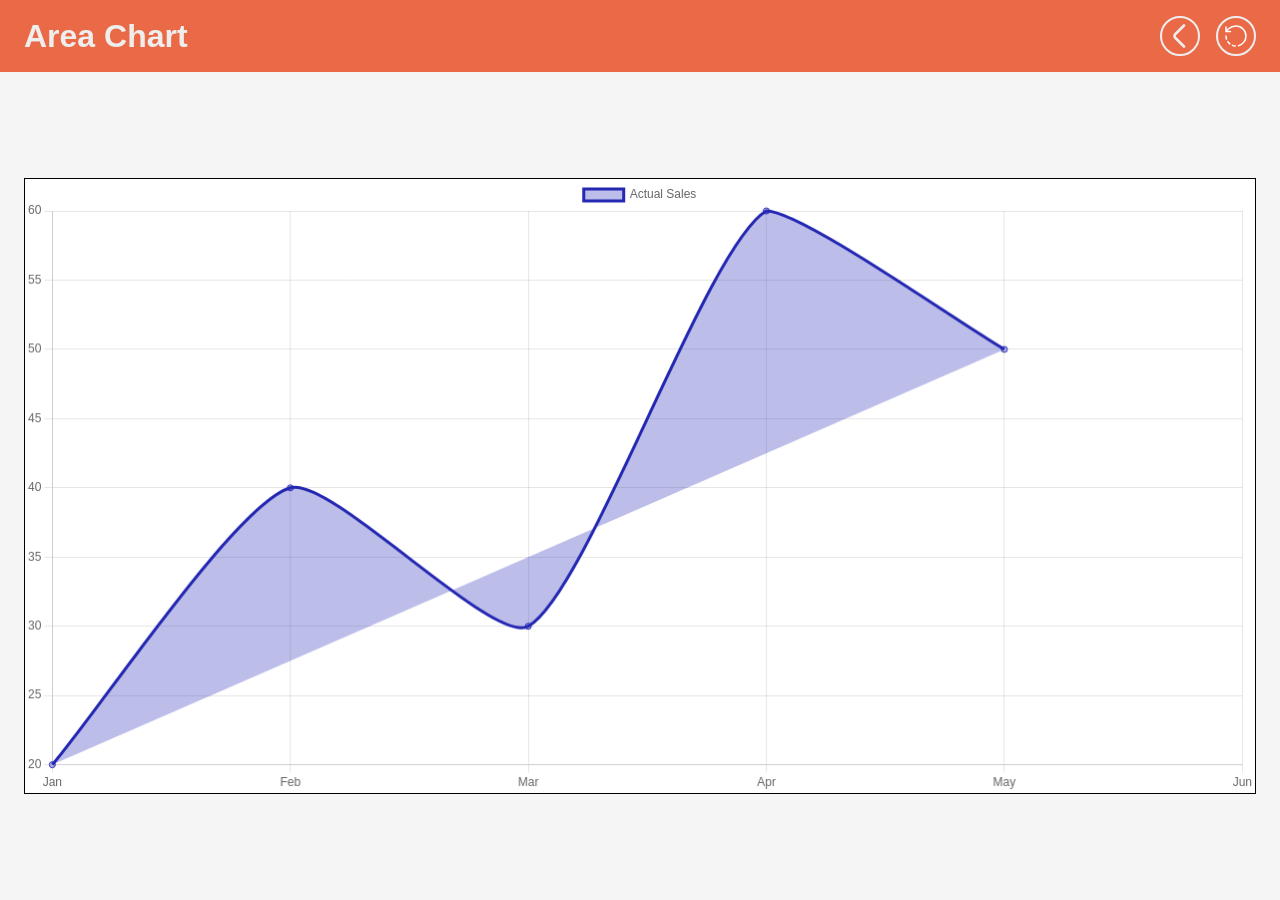
<file: pages/area-chart.html>
<!DOCTYPE html>
<html lang="en">

<head>
    <meta charset="UTF-8">
    <meta name="viewport" content="width=device-width, initial-scale=1.0">
    <title>Area Chart</title>
    <link rel="icon" href="/images/area-chart.svg" type="image/svg+xml">
    <link rel="stylesheet" href="../css/chart.css">
</head>

<body class="home-body">

    <header>
        <h1>Area Chart</h1>

        <div class="button-container">
            <a href="../index.html">
                <button>
                    <img src="/images/arrow-left.svg" alt="Back">
                </button>
            </a>

            <button class="refresh-button">
                <img src="/images/refresh.svg" alt="Refresh">
            </button>
        </div>
    </header>

    <section class="chart-section">
        <div class="chart-container">
            <canvas id="Canvas"></canvas>
        </div>
    </section>

</body>
<script src="/js/ChartLib/chart.umd.js"></script>
<script src="/js/ChartLib/chart.umd.min.js"></script>
<script src="../js/common.js"></script>
<script src="../js/area-chart.js"></script>

</html>
</file>
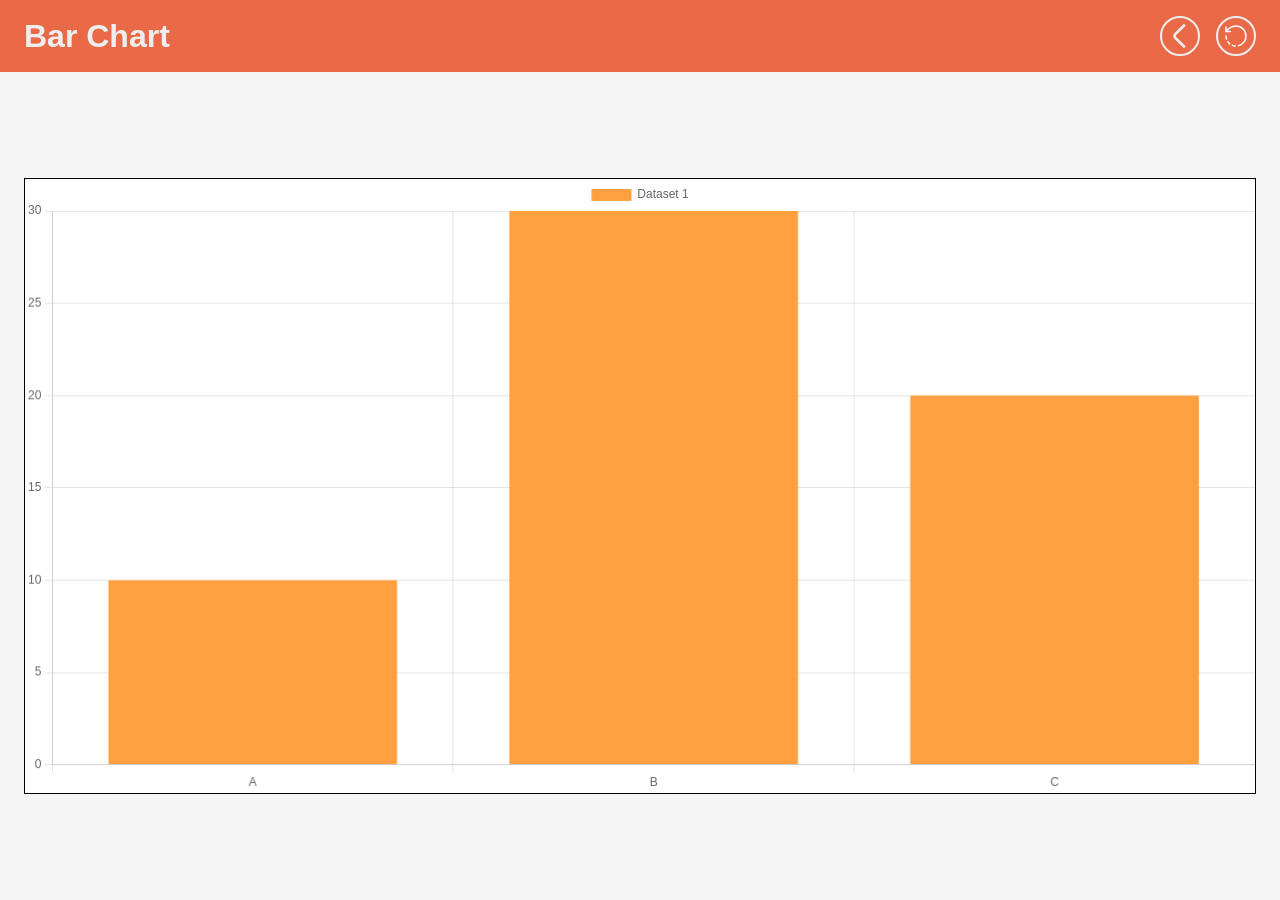
<file: pages/bar-chart.html>
<!DOCTYPE html>
<html lang="en">

<head>
    <meta charset="UTF-8">
    <meta name="viewport" content="width=device-width, initial-scale=1.0">
    <title>Bar Chart</title>
    <link rel="icon" href="/images/bar-chart.svg" type="image/svg+xml">
    <link rel="stylesheet" href="../css/chart.css">
</head>

<body class="home-body">
    
    <header>
        <h1>Bar Chart</h1>

        <div class="button-container">
            <a href="../index.html">
                <button>
                    <img src="/images/arrow-left.svg" alt="Back">
                </button>
            </a>

            <button class="refresh-button">
                <img src="/images/refresh.svg" alt="Refresh">
            </button>
        </div>
    </header>

    <section class="chart-section">
        <div class="chart-container">
            <canvas id="Canvas"></canvas>
        </div>
    </section>

</body>
<script src="/js/ChartLib/chart.umd.js"></script>
<script src="/js/ChartLib/chart.umd.min.js"></script>
<script src="../js/common.js"></script>
<script src="../js/bar-chart.js"></script>

</html>
</file>
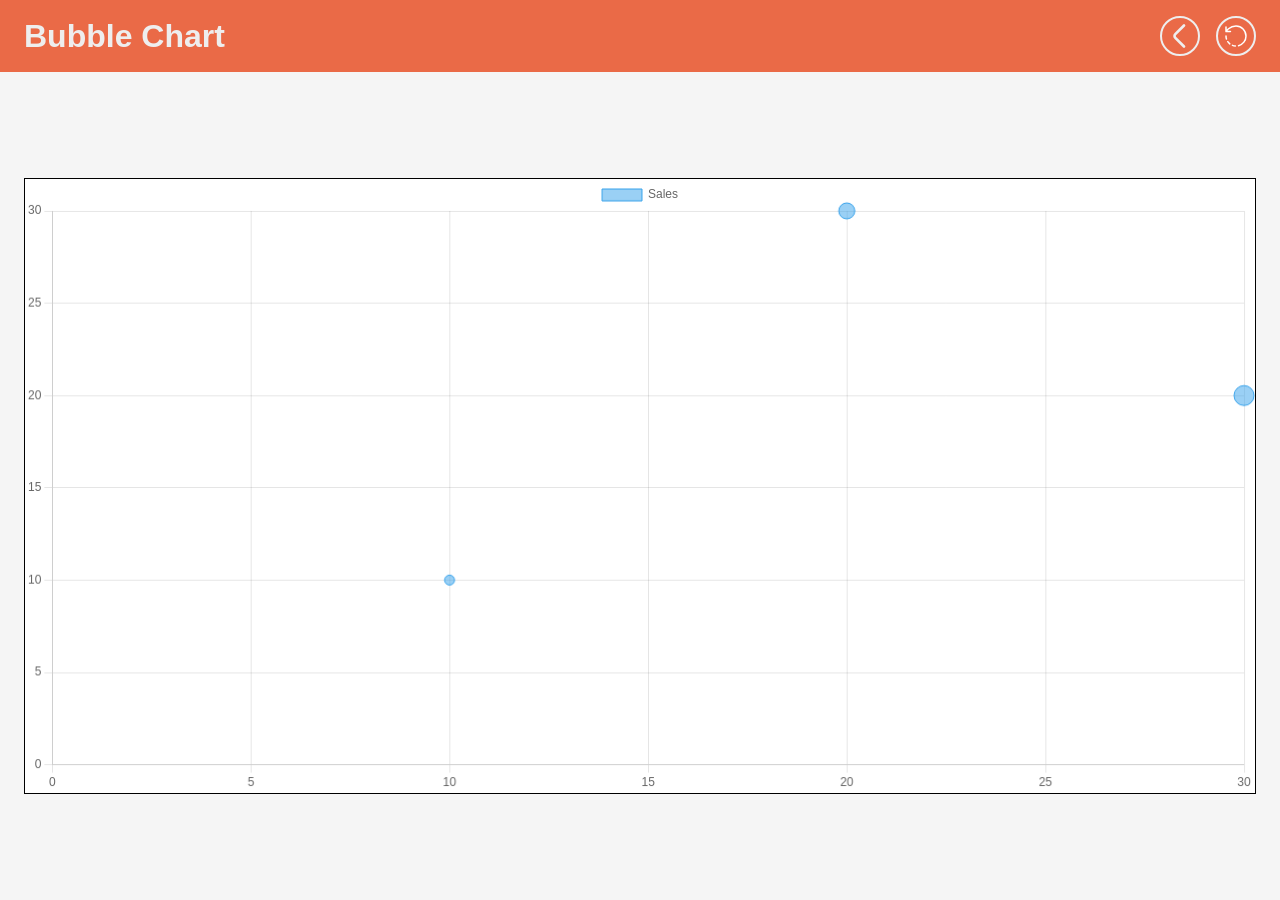
<file: pages/bubble-chart.html>
<!DOCTYPE html>
<html lang="en">

<head>
    <meta charset="UTF-8">
    <meta name="viewport" content="width=device-width, initial-scale=1.0">
    <title>Bubble Chart</title>
    <link rel="icon" href="/images/bubble-chart.svg" type="image/svg+xml">
    <link rel="stylesheet" href="../css/chart.css">
</head>

<body class="home-body">

    <header>
        <h1>Bubble Chart</h1>

        <div class="button-container">
            <a href="../index.html">
                <button>
                    <img src="/images/arrow-left.svg" alt="Back">
                </button>
            </a>

            <button class="refresh-button">
                <img src="/images/refresh.svg" alt="Refresh">
            </button>
        </div>
    </header>

    <section class="chart-section">
        <div class="chart-container">
            <canvas id="Canvas"></canvas>
        </div>
    </section>

</body>
<script src="/js/ChartLib/chart.umd.js"></script>
<script src="/js/ChartLib/chart.umd.min.js"></script>
<script src="../js/common.js"></script>
<script src="../js/bubble-chart.js"></script>

</html>
</file>
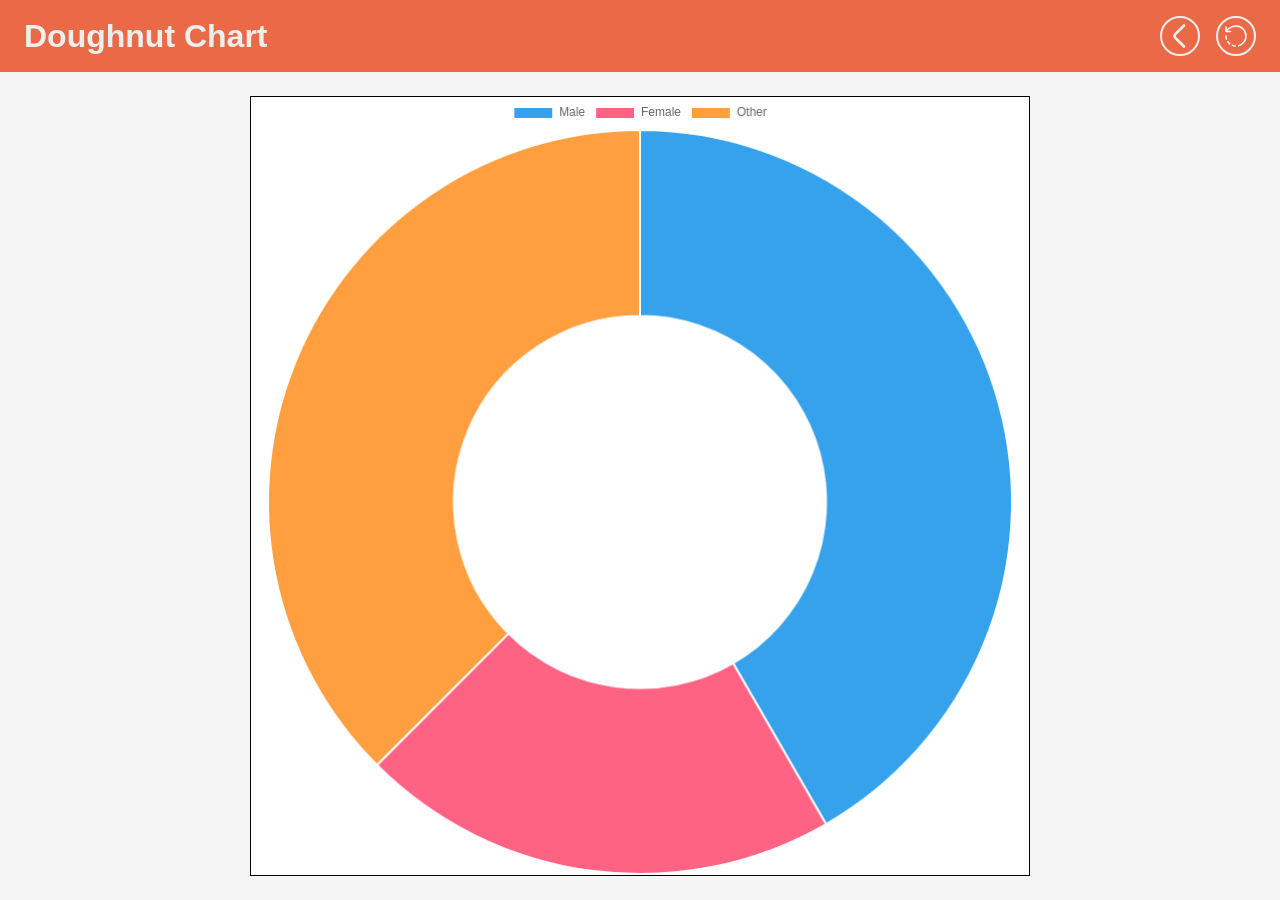
<file: pages/doughnut-chart.html>
<!DOCTYPE html>
<html lang="en">

<head>
    <meta charset="UTF-8">
    <meta name="viewport" content="width=device-width, initial-scale=1.0">
    <title>Doughnut Chart</title>
    <link rel="icon" href="/images/donut-chart.svg" type="image/svg+xml">
    <link rel="stylesheet" href="../css/chart.css">
</head>

<body class="home-body">

    <header>
        <h1>Doughnut Chart</h1>

        <div class="button-container">
            <a href="../index.html">
                <button>
                    <img src="/images/arrow-left.svg" alt="Back">
                </button>
            </a>

            <button class="refresh-button">
                <img src="/images/refresh.svg" alt="Refresh">
            </button>
        </div>
    </header>

    <section class="chart-section">
        <div class="chart-container">
            <canvas id="Canvas"></canvas>
        </div>
    </section>

</body>
<script src="/js/ChartLib/chart.umd.js"></script>
<script src="/js/ChartLib/chart.umd.min.js"></script>
<script src="../js/common.js"></script>
<script src="../js/doughnut-chart.js"></script>

</html>
</file>
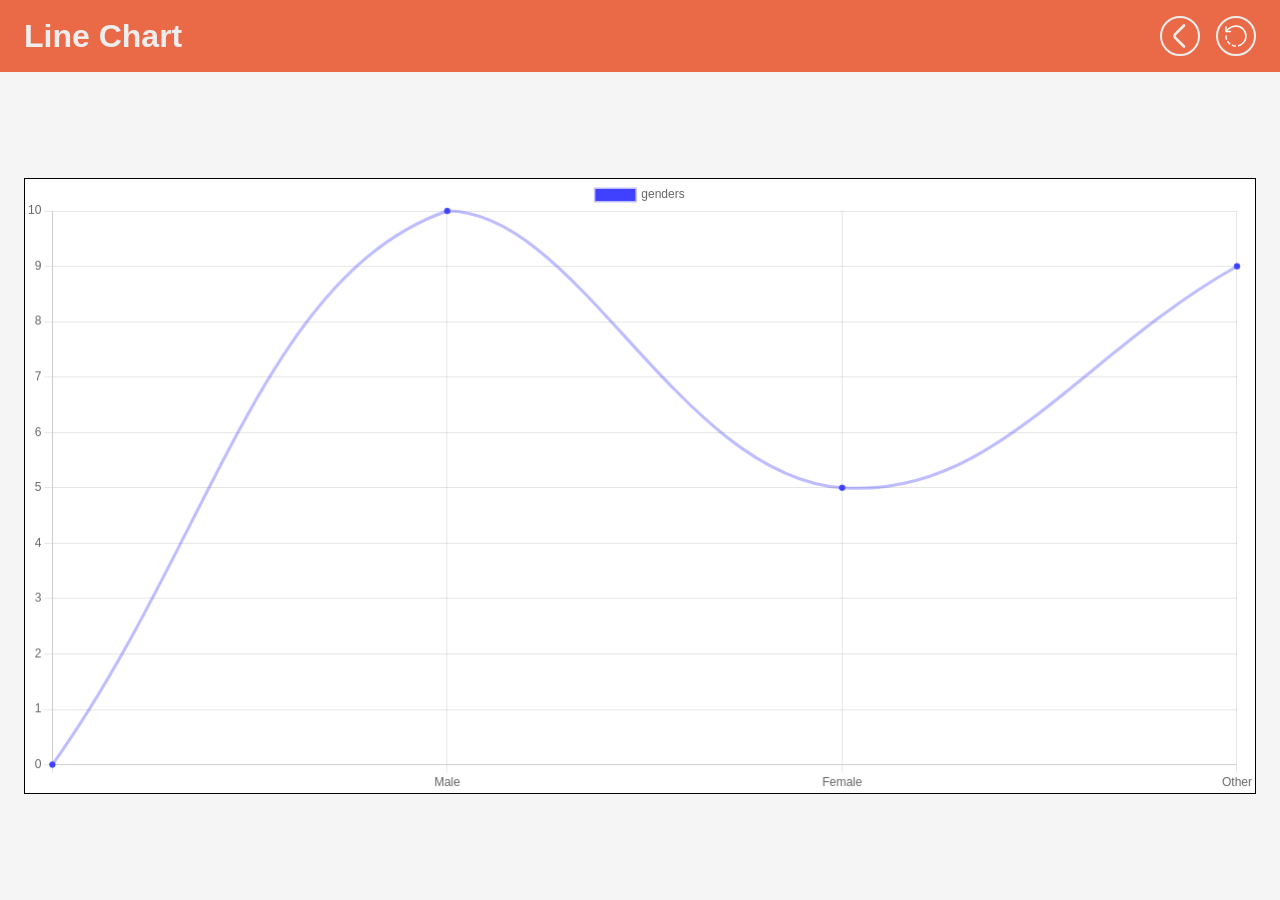
<file: pages/line-chart.html>
<!DOCTYPE html>
<html lang="en">

<head>
    <meta charset="UTF-8">
    <meta name="viewport" content="width=device-width, initial-scale=1.0">
    <title>Line Chart</title>
    <link rel="icon" href="/images/line-chart.svg" type="image/svg+xml">
    <link rel="stylesheet" href="../css/chart.css">
</head>

<body class="home-body">

    <header>
        <h1>Line Chart</h1>

        <div class="button-container">
            <a href="../index.html">
                <button>
                    <img src="/images/arrow-left.svg" alt="Back">
                </button>
            </a>

            <button class="refresh-button">
                <img src="/images/refresh.svg" alt="Refresh">
            </button>
        </div>
    </header>

    <section class="chart-section">
        <div class="chart-container">
            <canvas id="Canvas"></canvas>
        </div>
    </section>

</body>
<script src="/js/ChartLib/chart.umd.js"></script>
<script src="/js/ChartLib/chart.umd.min.js"></script>
<script src="../js/common.js"></script>
<script src="../js/line-chart.js"></script>

</html>
</file>
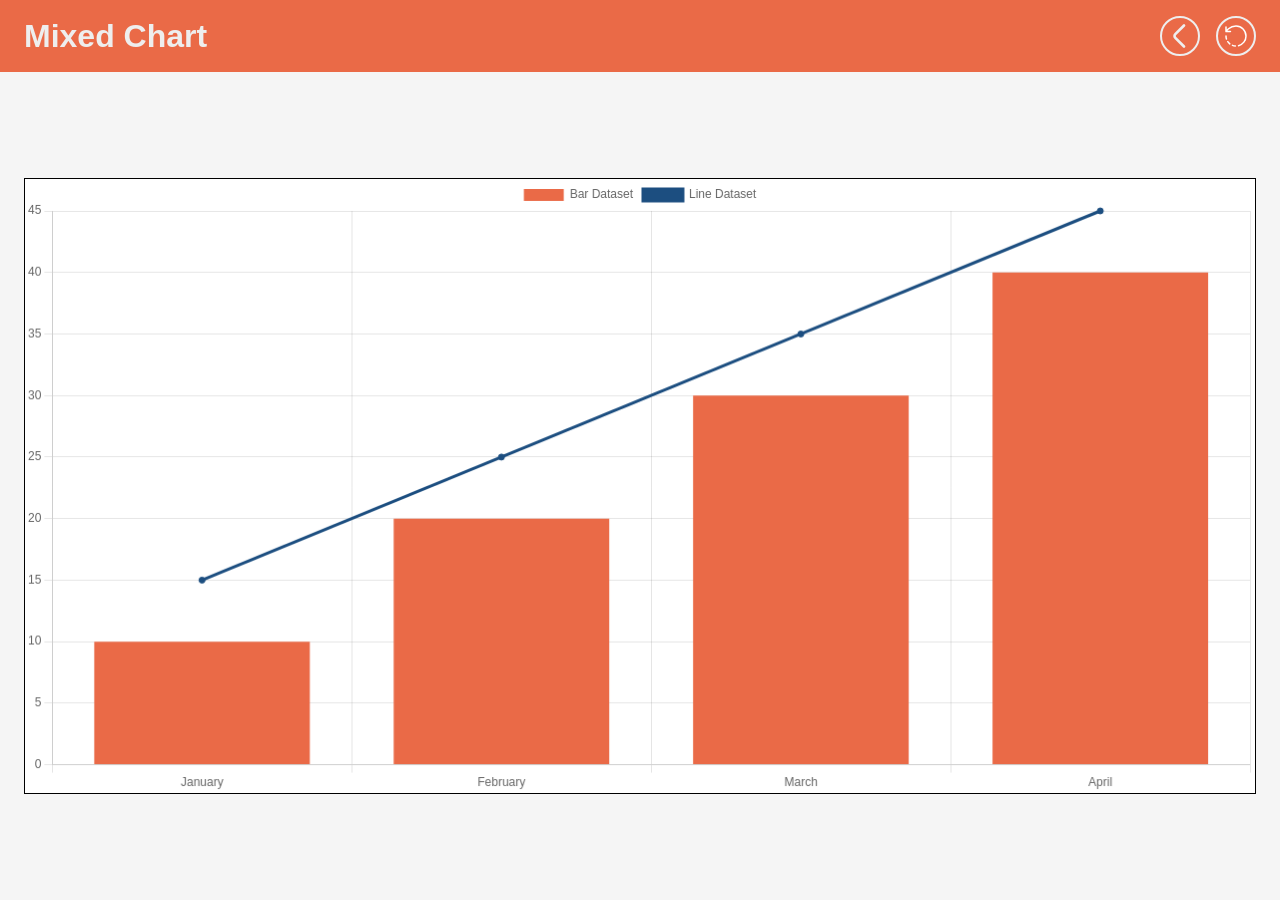
<file: pages/mixed-chart.html>
<!DOCTYPE html>
<html lang="en">

<head>
    <meta charset="UTF-8">
    <meta name="viewport" content="width=device-width, initial-scale=1.0">
    <title>Mixed Chart</title>
    <link rel="icon" href="/images/mixed-chart.svg" type="image/svg+xml">
    <link rel="stylesheet" href="../css/chart.css">
</head>

<body class="home-body">
    
    <header>
        <h1>Mixed Chart</h1>

        <div class="button-container">
            <a href="../index.html">
                <button>
                    <img src="/images/arrow-left.svg" alt="Back">
                </button>
            </a>

            <button class="refresh-button">
                <img src="/images/refresh.svg" alt="Refresh">
            </button>
        </div>
    </header>

    <section class="chart-section">
        <div class="chart-container">
            <canvas id="Canvas"></canvas>
        </div>
    </section>

</body>
<script src="/js/ChartLib/chart.umd.js"></script>
<script src="/js/ChartLib/chart.umd.min.js"></script>
<script src="../js/common.js"></script>
<script src="../js/mixed-chart.js"></script>

</html>
</file>
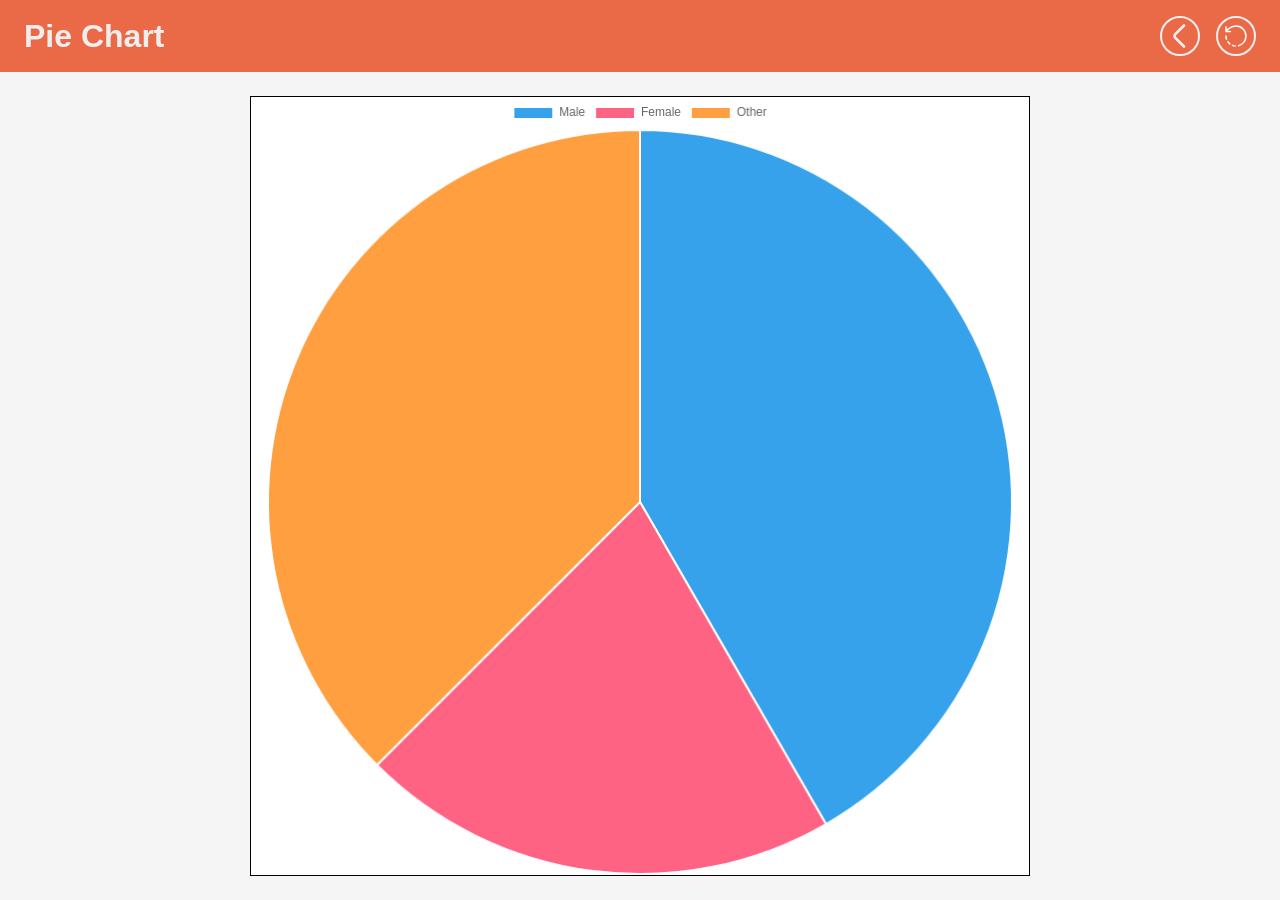
<file: pages/pie-chart.html>
<!DOCTYPE html>
<html lang="en">

<head>
    <meta charset="UTF-8">
    <meta name="viewport" content="width=device-width, initial-scale=1.0">
    <title>Pie Chart</title>
    <link rel="icon" href="/images/pie-chart.svg" type="image/svg+xml">
    <link rel="stylesheet" href="../css/chart.css">
</head>

<body class="home-body">

    <header>
        <h1>Pie Chart</h1>

        <div class="button-container">
            <a href="../index.html">
                <button>
                    <img src="/images/arrow-left.svg" alt="Back">
                </button>
            </a>

            <button class="refresh-button">
                <img src="/images/refresh.svg" alt="Refresh">
            </button>
        </div>
    </header>

    <section class="chart-section">
        <div class="chart-container">
            <canvas id="Canvas"></canvas>
        </div>
    </section>

</body>
<script src="/js/ChartLib/chart.umd.js"></script>
<script src="/js/ChartLib/chart.umd.min.js"></script>
<script src="../js/common.js"></script>
<script src="../js/pie-chart.js"></script>

</html>
</file>
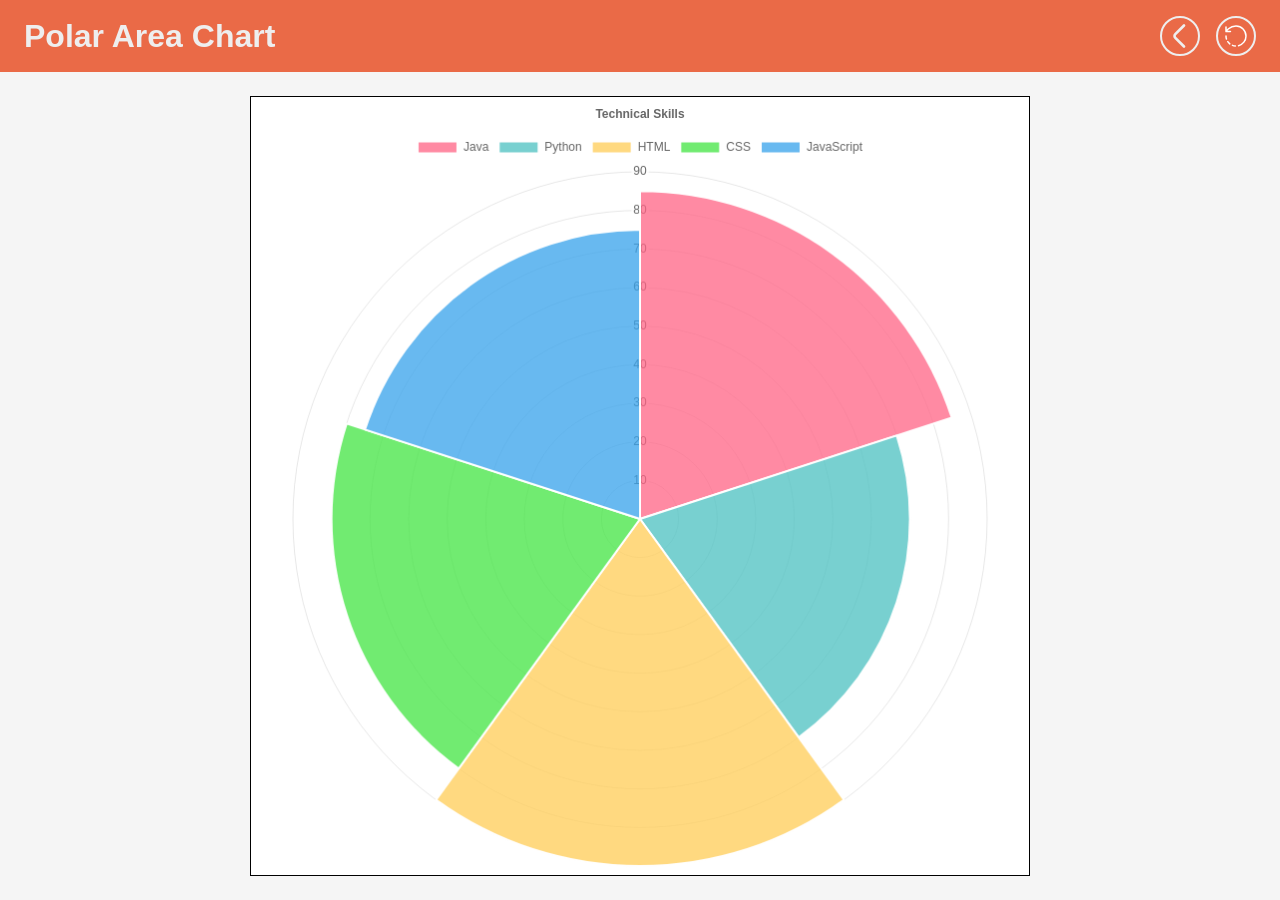
<file: pages/polar-area-chart.html>
<!DOCTYPE html>
<html lang="en">

<head>
    <meta charset="UTF-8">
    <meta name="viewport" content="width=device-width, initial-scale=1.0">
    <title>Polar Area Chart</title>
    <link rel="icon" href="/images/polar-area-chart.svg" type="image/svg+xml">
    <link rel="stylesheet" href="../css/chart.css">
</head>

<body class="home-body">

    <header>
        <h1>Polar Area Chart</h1>

        <div class="button-container">
            <a href="../index.html">
                <button>
                    <img src="/images/arrow-left.svg" alt="Back">
                </button>
            </a>

            <button class="refresh-button">
                <img src="/images/refresh.svg" alt="Refresh">
            </button>
        </div>
    </header>

    <section class="chart-section">
        <div class="chart-container">
            <canvas id="Canvas"></canvas>
        </div>
    </section>

</body>
<script src="/js/ChartLib/chart.umd.js"></script>
<script src="/js/ChartLib/chart.umd.min.js"></script>
<script src="../js/common.js"></script>
<script src="../js/polar-area-chart.js"></script>

</html>
</file>
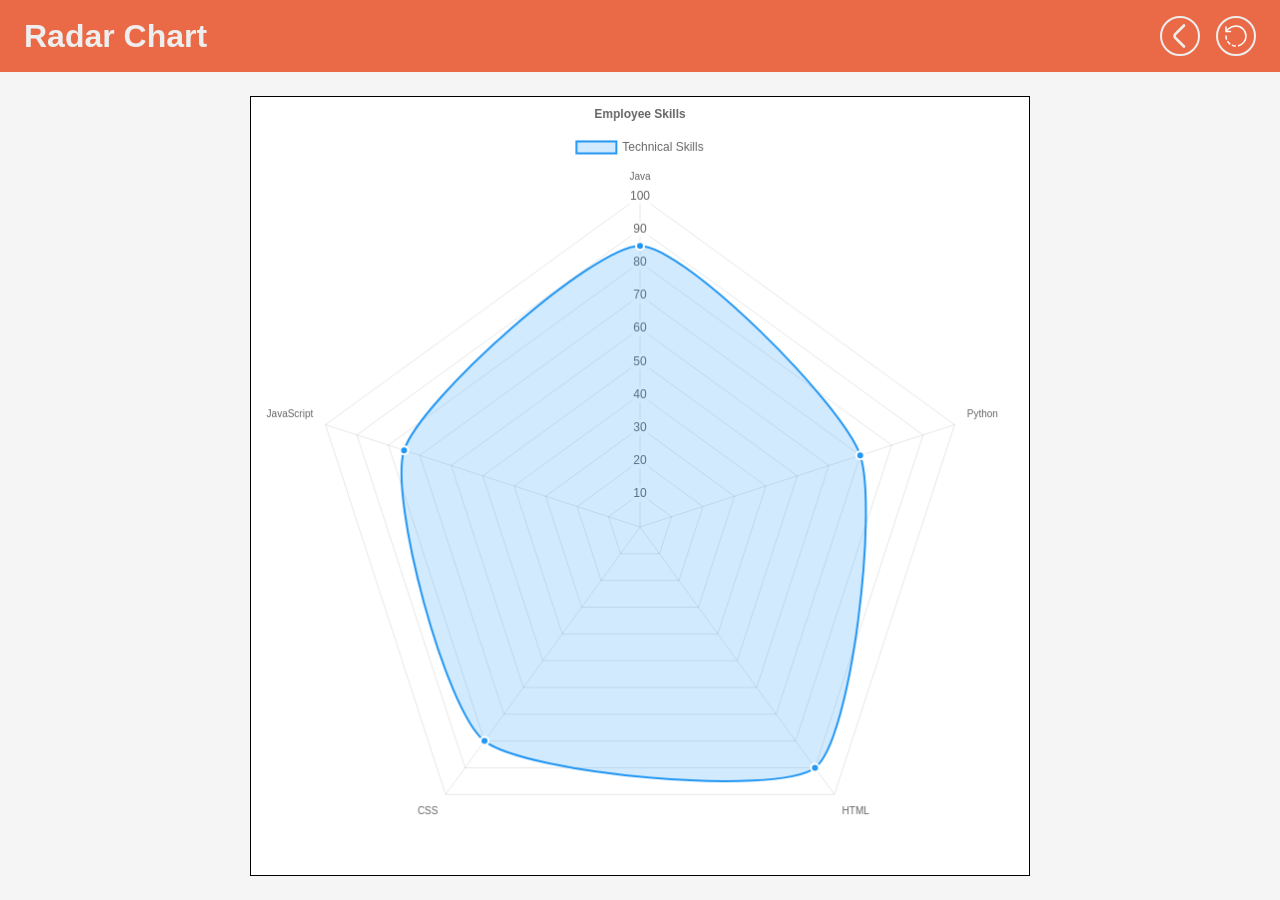
<file: pages/radar-chart.html>
<!DOCTYPE html>
<html lang="en">

<head>
    <meta charset="UTF-8">
    <meta name="viewport" content="width=device-width, initial-scale=1.0">
    <title>Radar Chart</title>
    <link rel="icon" href="/images/radar-chart.svg" type="image/svg+xml">
    <link rel="stylesheet" href="../css/chart.css">
</head>

<body class="home-body">

    <header>
        <h1>Radar Chart</h1>

        <div class="button-container">
            <a href="../index.html">
                <button>
                    <img src="/images/arrow-left.svg" alt="Back">
                </button>
            </a>

            <button class="refresh-button">
                <img src="/images/refresh.svg" alt="Refresh">
            </button>
        </div>
    </header>

    <section class="chart-section">
        <div class="chart-container">
            <canvas id="Canvas"></canvas>
        </div>
    </section>

</body>
<script src="/js/ChartLib/chart.umd.js"></script>
<script src="/js/ChartLib/chart.umd.min.js"></script>
<script src="../js/common.js"></script>
<script src="../js/radar-chart.js"></script>

</html>
</file>
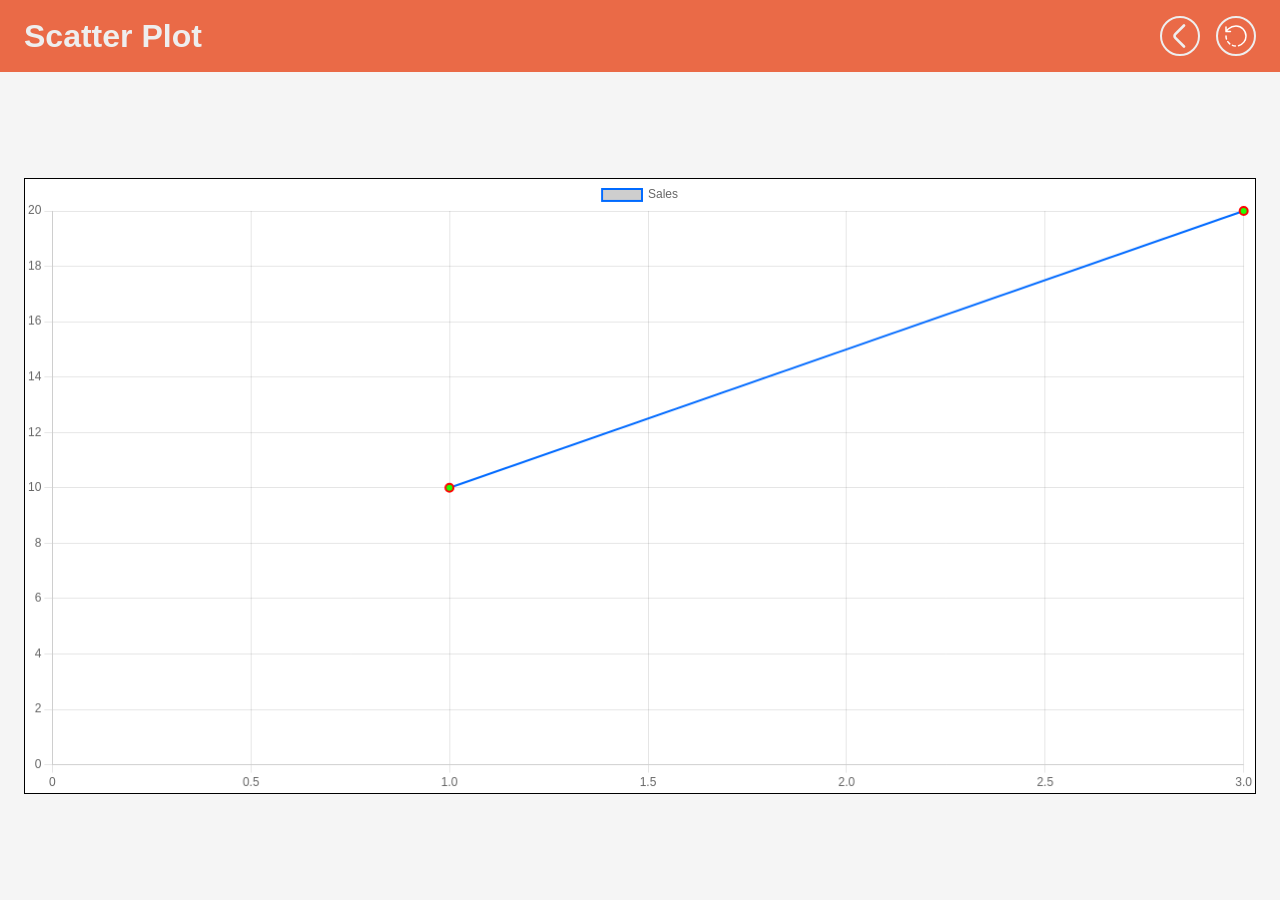
<file: pages/scatter-plot.html>
<!DOCTYPE html>
<html lang="en">

<head>
    <meta charset="UTF-8">
    <meta name="viewport" content="width=device-width, initial-scale=1.0">
    <title>Scatter Plot</title>
    <link rel="icon" href="/images/scatter-plot.svg" type="image/svg+xml">
    <link rel="stylesheet" href="../css/chart.css">
</head>

<body class="home-body">

    <header>
        <h1>Scatter Plot</h1>

        <div class="button-container">
            <a href="../index.html">
                <button>
                    <img src="/images/arrow-left.svg" alt="Back">
                </button>
            </a>

            <button class="refresh-button">
                <img src="/images/refresh.svg" alt="Refresh">
            </button>
        </div>
    </header>

    <section class="chart-section">
        <div class="chart-container">
            <canvas id="Canvas"></canvas>
        </div>
    </section>
    

</body>
<script src="/js/ChartLib/chart.umd.js"></script>
<script src="/js/ChartLib/chart.umd.min.js"></script>
<script src="../js/common.js"></script>
<script src="../js/scatter-plot.js"></script>

</html>
</file>
<file: css/chart.css>
* {
    padding: 0;
    margin: 0;
    box-sizing: border-box;
    font-family: Arial, sans-serif;
}

body {
    display: flex;
    flex-direction: column;
    align-items: center;
    width: 100vw;
    height: 100vh;
    background-color: #f5f5f5;
}

header {
    display: flex;
    justify-content: space-between;
    align-items: center;
    width: 100%;
    padding: 1rem 1.5rem;
    background-color: #ea6a47;
    color: #eeeeee;
}

.chart-section {
    width: 100%;
    height: 100%;
    overflow: hidden;
}

.chart-container {
    display: flex;
    justify-content: center;
    align-items: center;
    width: 100%;
    height: 100%;
    overflow: auto;
    padding: 1.5rem;
}

canvas {
    background-color: white;
    border: 1px solid black;
}

.button-container {
    display: flex;
    gap: 1rem;
}

a:focus-visible {
    outline: none;
}

button {
    display: flex;
    justify-content: center;    
    align-items: center;
    width: 2.5rem;
    height: 2.5rem;
    background-color: transparent;
    border: 2px solid #eeeeee;
    border-radius: 50%;
}

button:hover {
    transform: scale(1.1);
}

button:focus-visible {
    outline: #eeeeee auto 1px;
}

button:active {
    transform: scale(0.9);
}
</file>
